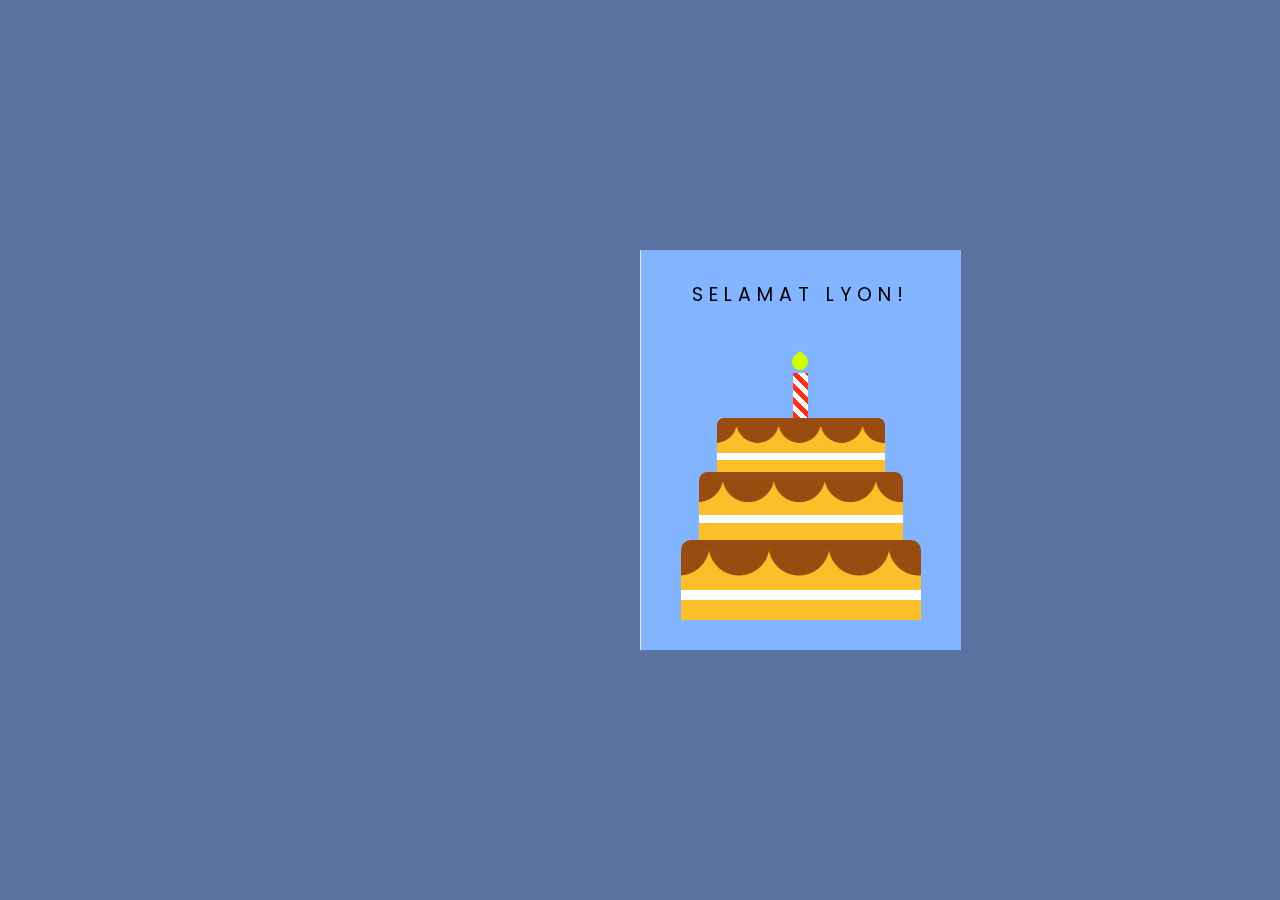
<file: index.html>
<!DOCTYPE html>
<html lang="en">
  <head>
    <meta name="viewport" content="width=device-width, initial-scale=1.0" />
    <title>Singa Cina</title>
    <!-- Google Font-->
    <link
      href="https://fonts.googleapis.com/css2?family=Poppins&display=swap"
      rel="stylesheet"
    />
    <!-- Stylesheet -->
    <link rel="stylesheet" href="style.css" />
  </head>
  <body>
    <div class="card">
      <div class="outside">
        <div class="front">
          <p>Selamat Lyon!<p>
          <div class="cake">
            <div class="top-layer"></div>
            <div class="middle-layer"></div>
            <div class="bottom-layer"></div>
            <div class="candle"></div>
          </div>
        </div>
        <div class="back"></div>
      </div>
      <div class="inside">
       </p>Selamat Menempuh Hidup Baru, Yon.</p>
            <p>Semoga langgeng bersama Yotsu-chan di Bali<p>
            <p>Wishing you all the best there!</p>
           <p>ps.tlong nnti biaya berobat jdi murah yak</p>
           </p>NR.</p>
      </div>
    </div>
  </body>
</html>
</file>
<file: style.css>
* {
  padding: 0;
  margin: 0;
  box-sizing: border-box;
  font-family: "Poppins", sans-serif;
}
body {
  background-color: #5A72A0;
}
.card {
  width: 640px;
  height: 400px;
  position: absolute;
  margin: auto;
  left: 0;
  right: 0;
  top: 0;
  bottom: 0;
  -webkit-perspective: 1200px;
  perspective: 1200px;
  transition: 1s;
}
.card:hover {
  transform: rotate(-5deg);
}
.card:hover .outside {
  transform: rotateY(-130deg);
}
.outside,
.inside {
  height: 100%;
  width: 50%;
  position: absolute;
  left: 50.1%;
}
.inside {
  background: linear-gradient(to right, #e7e7e7, #ffffff 30%);
  line-height: 2;
  padding: 0 20px;
  text-align: center;
  display: flex;
  flex-direction: column;
  justify-content: space-around;
  align-items: center;
  left: 50%;
  font-size: 15px;
}
.outside {
  -webkit-transform-style: preserve-3d;
  transform-style: preserve-3d;
  z-index: 1;
  transform-origin: left;
  transition: 2s;
  cursor: pointer;
}
.front,
.back {
  height: 100%;
  width: 100%;
  position: absolute;
  -webkit-backface-visibility: hidden;
  backface-visibility: hidden;
  transform: rotateX(0deg);
}
.front {
  background-color: #83B4FF;
}
.back {
  transform: rotateY(180deg);
  background: linear-gradient(to left, #e7e7e7, #ffffff 30%);
}
.cake {
  width: 100%;
  position: absolute;
  bottom: 30px;
}
.top-layer,
.middle-layer,
.bottom-layer {
  height: 80px;
  width: 240px;
  background-repeat: repeat;
  background-size: 60px 100px;
  background-position: 28px 0;
  background-image: linear-gradient(
      transparent 50px,
      #ffffff 50px,
      #ffffff 60px,
      transparent 60px
    ),
    radial-gradient(circle at 30px 5px, #994c10 30px, #fcbf29 31px);
  border-radius: 10px 10px 0 0;
  position: relative;
  margin: auto;
}
.middle-layer {
  transform: scale(0.85);
  top: 6px;
}
.top-layer {
  transform: scale(0.7);
  top: 26px;
}
.candle {
  height: 45px;
  width: 15px;
  background: repeating-linear-gradient(
    45deg,
    #fd3018 0,
    #fd3018 5px,
    #ffffff 5px,
    #ffffff 10px
  );
  position: absolute;
  margin: auto;
  left: 0;
  right: 0;
  bottom: 202px;
}
.candle:before {
  content: "";
  position: absolute;
  height: 16px;
  width: 16px;
  background-color: #d0ff00;
  border-radius: 0 50% 50% 50%;
  bottom: 48px;
  transform: rotate(45deg);
  left: -1px;
}
.outside p {
  font-size: 19px;
  text-transform: uppercase;
  margin-top: 30px;
  text-align: center;
  letter-spacing: 6px;
  color: #000000;
}
.inside h1 {
  font-size: 50px;
  line-height: 50px;
}
</file>
